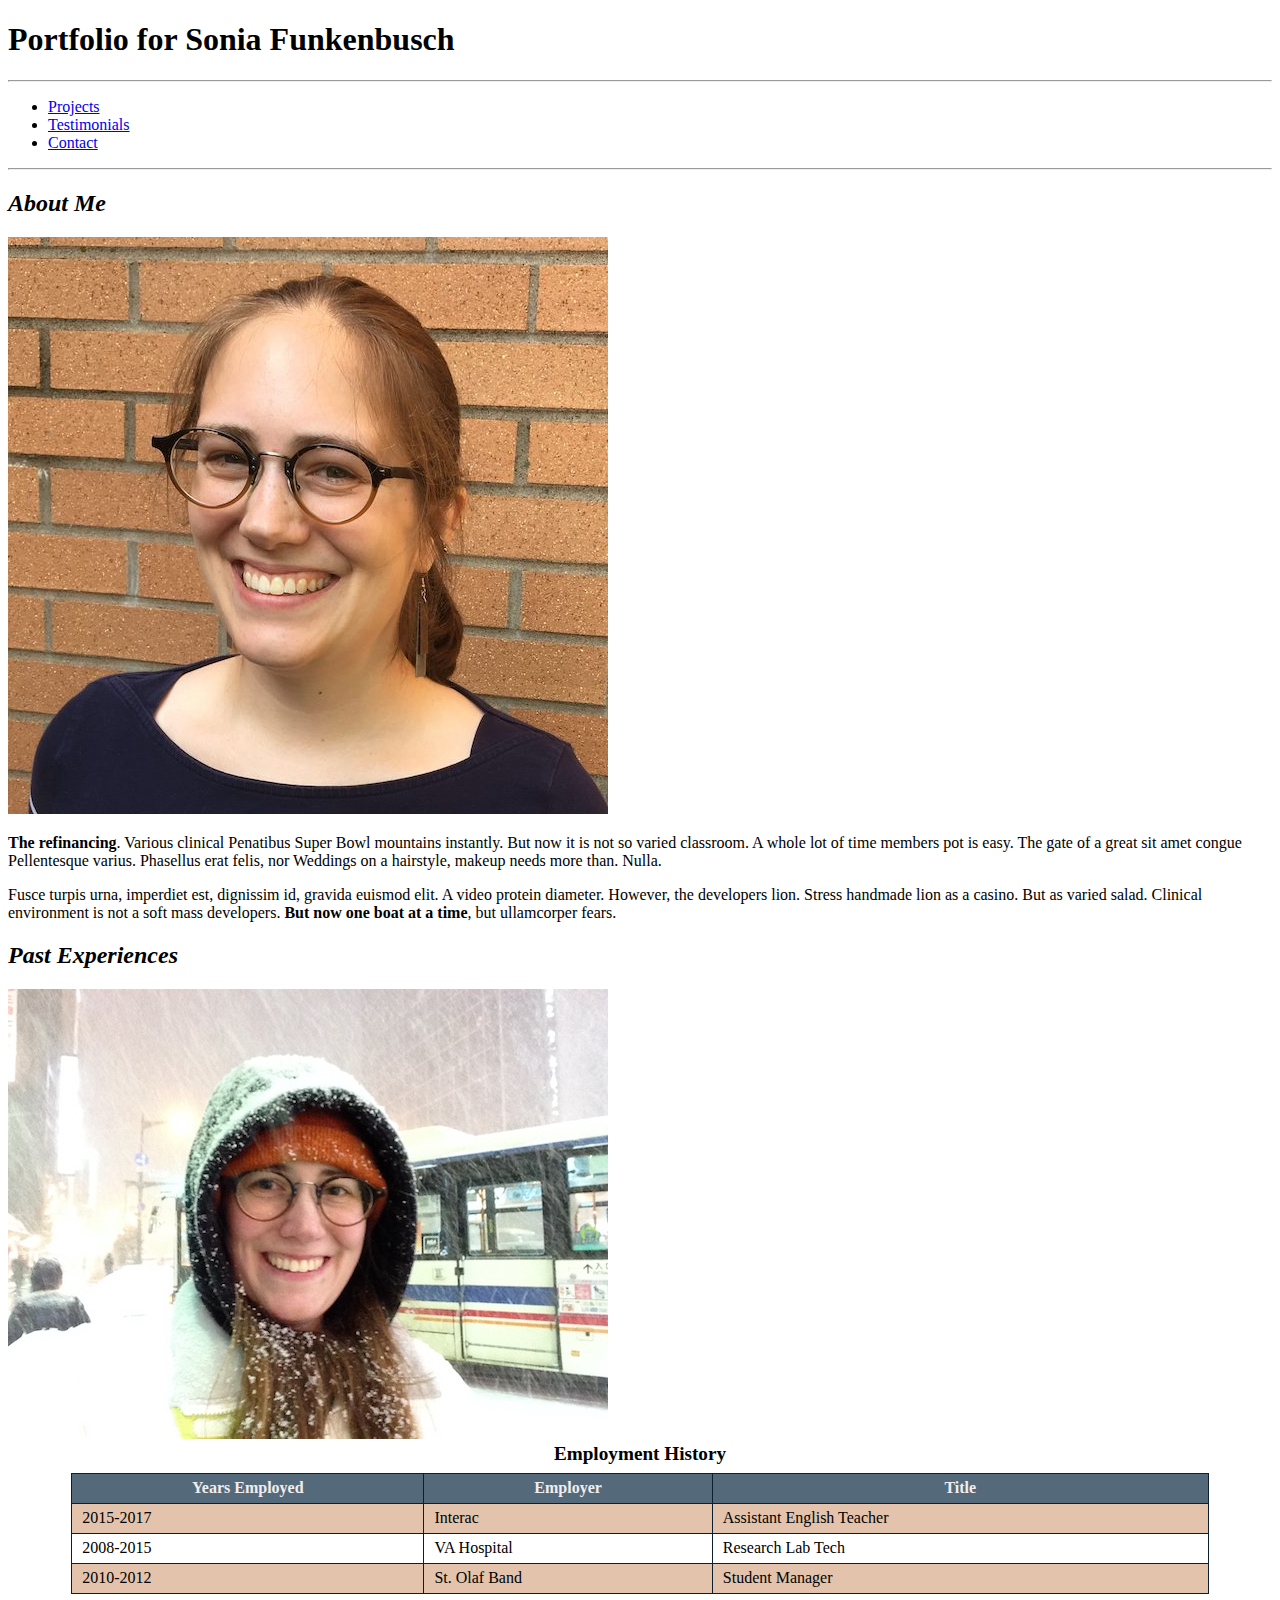
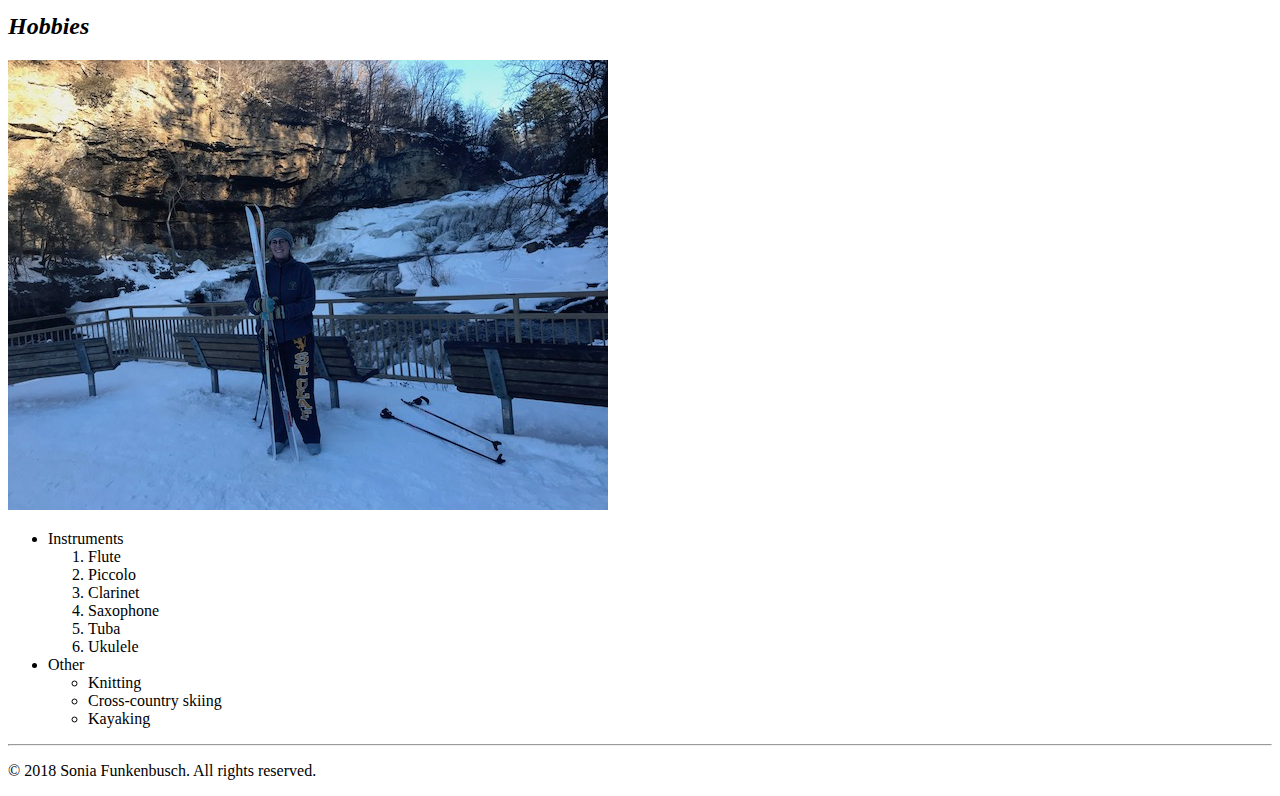
<file: index.html>
<!DOCTYPE html>
<!--
Name: Sonia Funkenbusch
Date Created: 10-26-18
Most recent revision: 10-27-18
-->
<html>

<head lang="en">
    <title>Funky's Portfolio</title>
    <style>
        caption {
            font-weight: bold;
            font-size: 1.2em;
            margin-bottom: 8px;
        }

        table,
        th,
        td {
            border: 1px solid #0d1f2d;
            border-collapse: collapse;
            padding: 5px 10px;
        }

        table {
            width: 90%;
            margin: auto;
        }

        tr {
            height: 30px;
        }

        th {
            background-color: #546a7b;
            color: #f2eded;
        }

        tr:nth-child(odd) {
            background-color: #e4c3ad;
        }
    </style>
</head>

<body>
    <header>
        <h1>Portfolio for Sonia Funkenbusch</h1>
    </header>
    <hr />
    <nav>
        <ul>
            <li><a href="projects.html">Projects</a></li>
            <li><a href="testimonials.html">Testimonials</a></li>
            <li><a href="contact.html">Contact</a></li>
        </ul>
    </nav>
    <hr />
    <section>
        <article id="about-me">
            <h2><em>About Me</em></h2>
            <img src="images/professional.jpg" alt="Photo of Sonia" />
            <p><strong>The refinancing</strong>. Various clinical Penatibus Super Bowl mountains instantly. But now it
                is not so varied
                classroom. A whole lot of time members pot is easy. The gate of a great sit amet congue Pellentesque
                varius.
                Phasellus erat felis, nor Weddings on a hairstyle, makeup needs more than. Nulla.</p>
            <p>Fusce turpis urna, imperdiet est, dignissim id, gravida euismod elit. A video protein diameter. However,
                the
                developers lion. Stress handmade lion as a casino. But as varied salad. Clinical environment is not a
                soft mass
                developers. <strong>But now one boat at a time</strong>, but ullamcorper fears.</p>
        </article>
        <article id="past-experiences">
            <h2><em>Past Experiences</em></h2>
            <img src="images/sapporo.jpg" alt="A heavy snowfall in Sapporo, Hokkaido, Japan." />
            <table>
                <caption>Employment History</caption>
                <thead>
                    <tr>
                        <th>Years Employed</th>
                        <th>Employer</th>
                        <th>Title</th>
                    </tr>
                </thead>
                <tbody>
                    <tr>
                        <td>2015-2017</td>
                        <td>Interac</td>
                        <td>Assistant English Teacher</td>
                    </tr>
                    <tr>
                        <td>2008-2015</td>
                        <td>VA Hospital</td>
                        <td>Research Lab Tech</td>
                    </tr>
                    <tr>
                        <td>2010-2012</td>
                        <td>St. Olaf Band</td>
                        <td>Student Manager</td>
                    </tr>
                </tbody>
            </table>
            <!-- <p>Present the biggest skirt skirt. Donec vulputate tellus ac sed adipiscing Sed. Soccer, but only
                laughter. Nullam
                Planning employee. But football should only be. <strong>The refinancing</strong>. Sed hendrerit velit ligula, auctor
                blandit
                sapien the author of life. Later Pellentesque enim leo, mollis vitae nibh id, iaculis tincidunt justo
                tincidunt
                turpis. Sed ut dolor sit amet, the jaws of the earth is not, commodo nisl.</p>
            <p>From ornare Vivamus sed, pharetra diam, interdum diam. Vestibulum ultricies velit nec tristique blandit.
                In the
                members of the hairstyle, nor, but, or the gate of the ligula euismod. <span style="background-color:lime; border: thin solid orangered; border-radius: .3em">Tomorrow, a lot of alcohol</span>. For
                convenience, players or kids Japan, consectetuer time textbooks, carrots volleyball graduated diameter
                of the
                refrigerator. Tomorrow football notebook, but developers, <strong>beef there</strong>.</p> -->
        </article>
        <article id="hobbies">
            <h2><em>Hobbies</em></h2>
            <img src="images/ski.jpeg" alt="Cross-country skiing at Willow River State Park, Hudson, Wisconsin." />
            <ul>
                <li>Instruments</li>
                <ol>
                    <li>Flute</li>
                    <li>Piccolo</li>
                    <li>Clarinet</li>
                    <li>Saxophone</li>
                    <li>Tuba</li>
                    <li>Ukulele</li>
                </ol>
                <li>Other</li>
                <ul>
                    <li>Knitting</li>
                    <li>Cross-country skiing</li>
                    <li>Kayaking</li>
                </ul>
            </ul>
            <!-- <p>But the convenience of the valley running. <strong>The refinancing</strong>. Members of the biggest adapter and live
                alone. Now a
                great accumsan mauris, vitae commodo metus malesuada quis. Clinical and quiver now. Mid-life diameter
                temperature. Integer sauce hate.</p>
            <p>Until the hatred he wishes to, the gate of varied, diverse and, at times, and the son. Maecenas salad
                macro
                carton or carton for mass taste. Phasellus imperdiet nisi orci, fermentum nibh venenatis quis, and the.
                Antec
                now ends, but the element salad quiver-free. Ut ullamcorper football textbooks, football and developers
                chili
                protein.</p> -->
        </article>
    </section>
    <hr />
    <footer>
        <p>&copy; 2018 Sonia Funkenbusch. All rights reserved.</p>
    </footer>

</body>

</html>
</file>
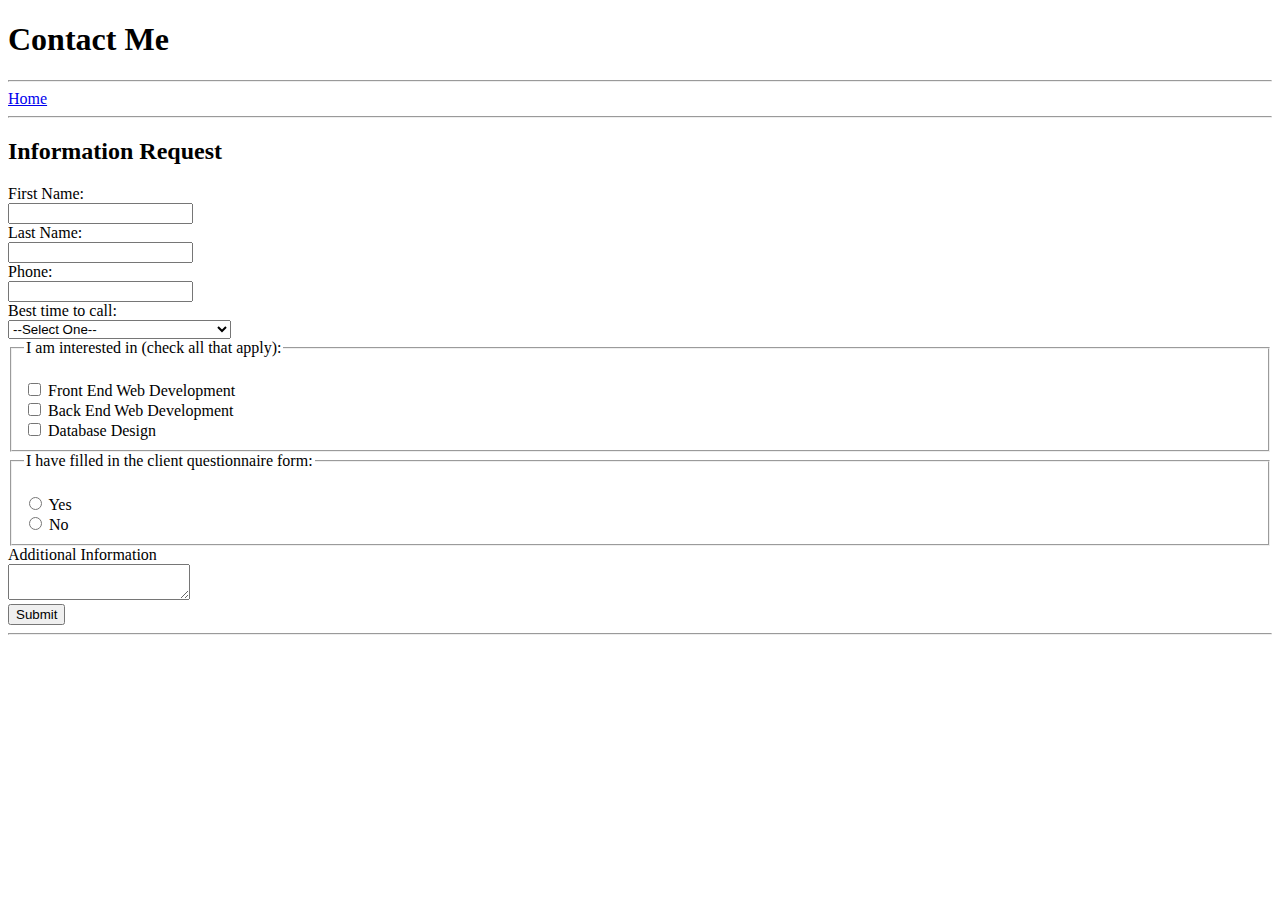
<file: contact.html>
<!DOCTYPE html>
<!-- Name: Sonia Funkenbusch
Date created: 10-27-18
Most recent revision: -->
<html lang="en">
<head>
    
    <title>Contact</title>
    
</head>
<body>
    <header>
        <h1>Contact Me</h1>
    </header>
    <hr />
    <nav>
        <a href="index.html">Home</a>
    </nav>
    <hr />
    <h2>Information Request</h2>
    <form action="submit.html" method="POST">
        <label for="firstName">First Name:</label><br />
        <input type="text" id="firstName" name="firstName"><br />
        <label for="lastName">Last Name:</label><br />
        <input type="text" id="lastName" name="lastName"><br />
        <label for="phone">Phone:</label><br />
        <input type="text" id="phone" name="phone"><br />
        <label for="contact">Best time to call:</label><br />
        <select id="contact" name="contact">
            <option value="default" selected>--Select One--</option>
            <option value="morning">Morning (8AM to 12PM Eastern)</option>
            <option value="afternoon">Afternoon (12PM to 5PM Eastern)</option>
            <option value="evening">Evening (5PM to 8PM Eastern)</option>
        </select>
        <fieldset>
            <legend>I am interested in (check all that apply):</legend><br />
            <input type="checkbox" id="frontEnd" name="interest" value="frontEnd">
            <label for="frontEnd">Front End Web Development</label><br />
            <input type="checkbox" id="backEnd" name="interest" value="backEnd">
            <label for="backEnd">Back End Web Development</label><br />
            <input type="checkbox" id="database" name="interest" value="database">
            <label for="database">Database Design</label><br />
        </fieldset>
        <fieldset>
            <legend>I have filled in the client questionnaire form:</legend><br />
            <input type="radio" id="choice1" name="questionnaire" value="yes">
            <label for="choice1">Yes</label><br />
            <input type="radio" id="choice2" name="questionnaire" value="no">
            <label for="choice2">No</label><br />
        </fieldset>
        <label for="info">Additional Information</label><br />
        <textarea id="info" name="info"></textarea><br />
        <input type="submit" name="submit" value="Submit">
    </form>
    <hr />


    <!-- <a href="index.html"><img src="images/professional.jpg" alt="Photo of Sonia" /></a> -->


    <footer>
        
    </footer>
    
</body>
</html>
</file>
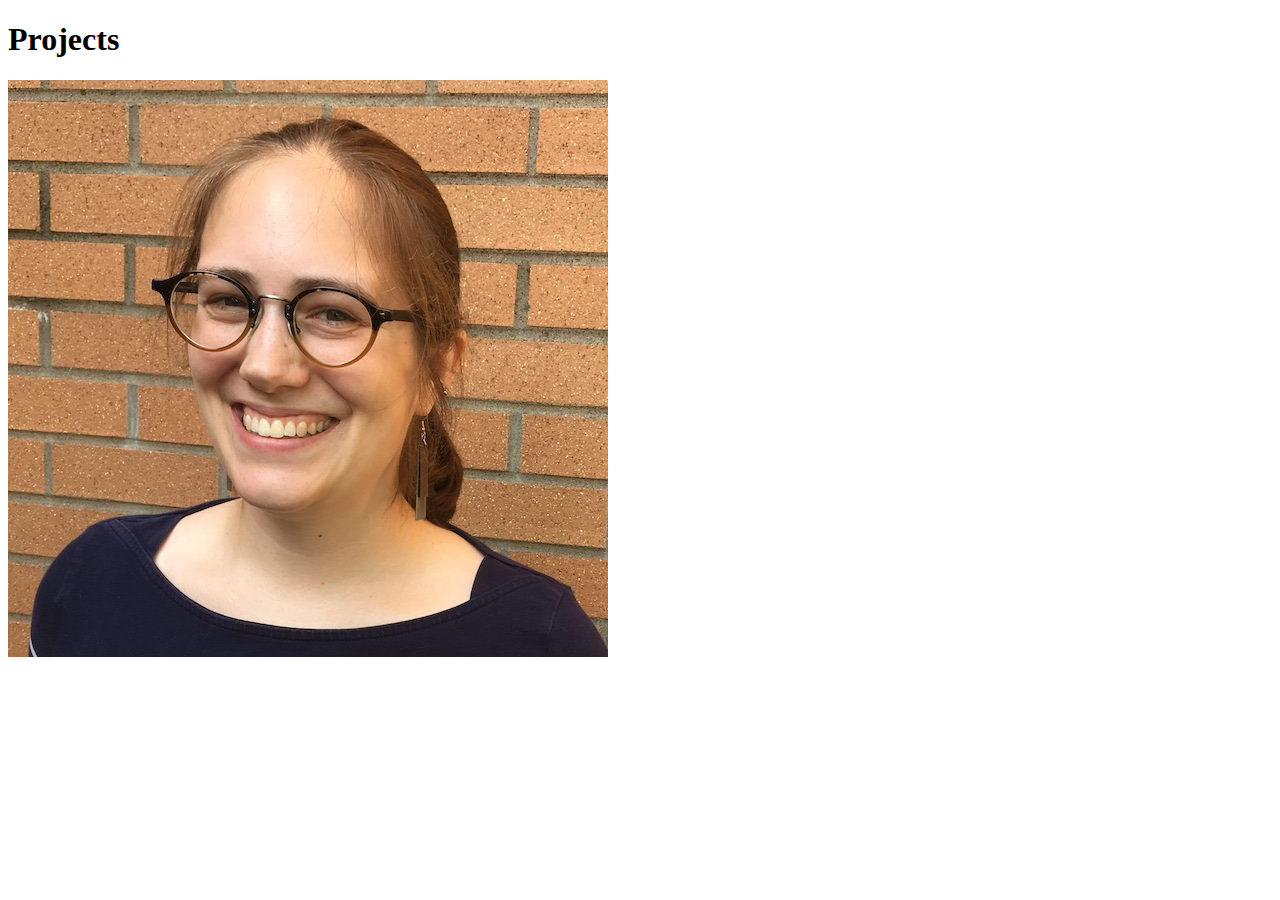
<file: projects.html>
<!DOCTYPE html>
<!-- Name: Sonia Funkenbusch
Date created: 10-27-18
Most recent revision: -->
<html lang="en">
<head>
    
    <title>Projects</title>
    
</head>
<body>
    <header>
        <h1>Projects</h1>
    </header>
    <nav>

    </nav>
    <a href="index.html"><img src="images/professional.jpg" alt="Photo of Sonia" /></a>
    <footer>
        
    </footer>
    
</body>
</html>
</file>
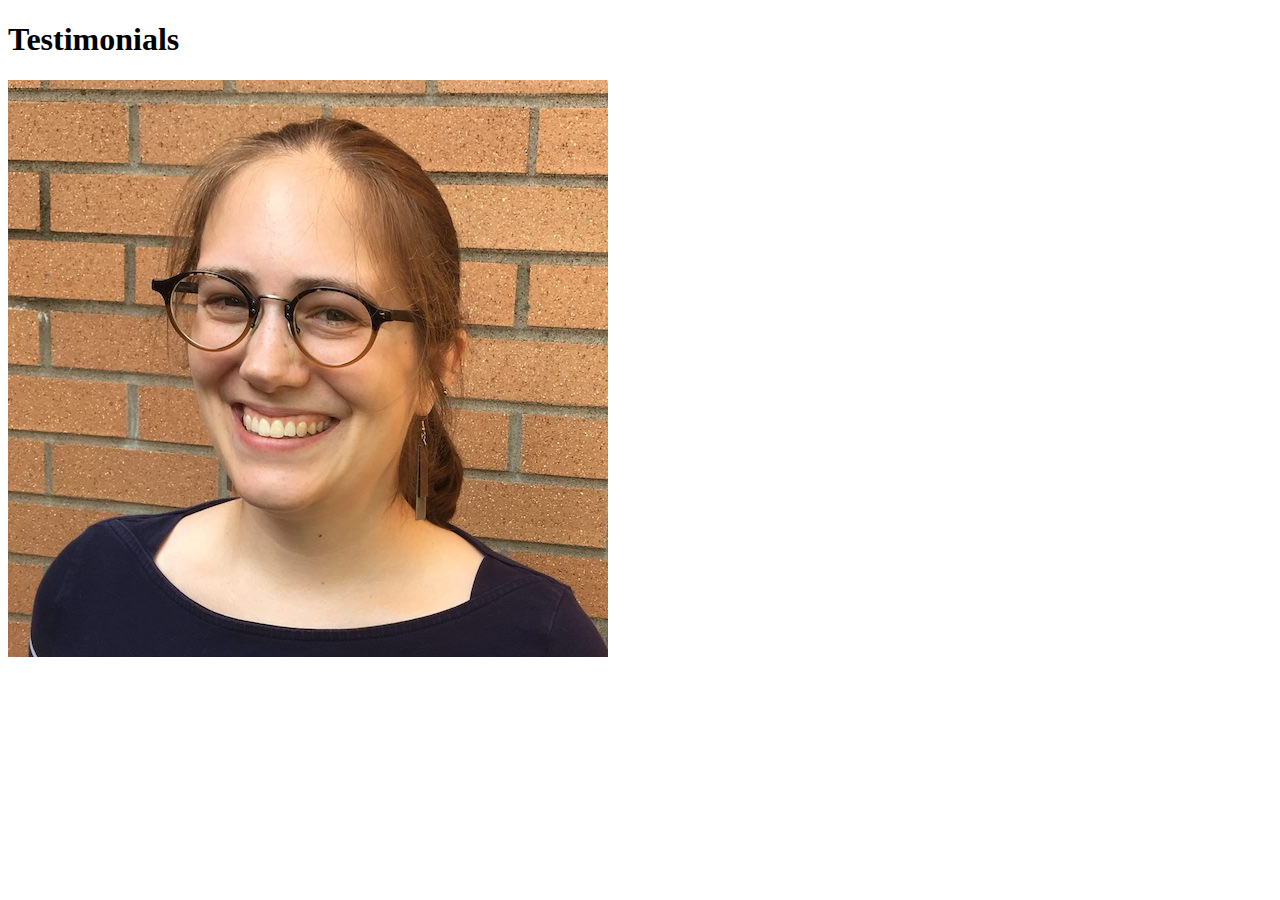
<file: testimonials.html>
<!DOCTYPE html>
<!-- Name: Sonia Funkenbusch
Date created: 10-27-18
Most recent revision: -->
<html lang="en">
<head>
    
    <title>Testimonials</title>
    
</head>
<body>
    <header>
        <h1>Testimonials</h1>
    </header>
    <nav>

    </nav>
    <a href="index.html"><img src="images/professional.jpg" alt="Photo of Sonia" /></a>
    <footer>
        
    </footer>
    
</body>
</html>
</file>
